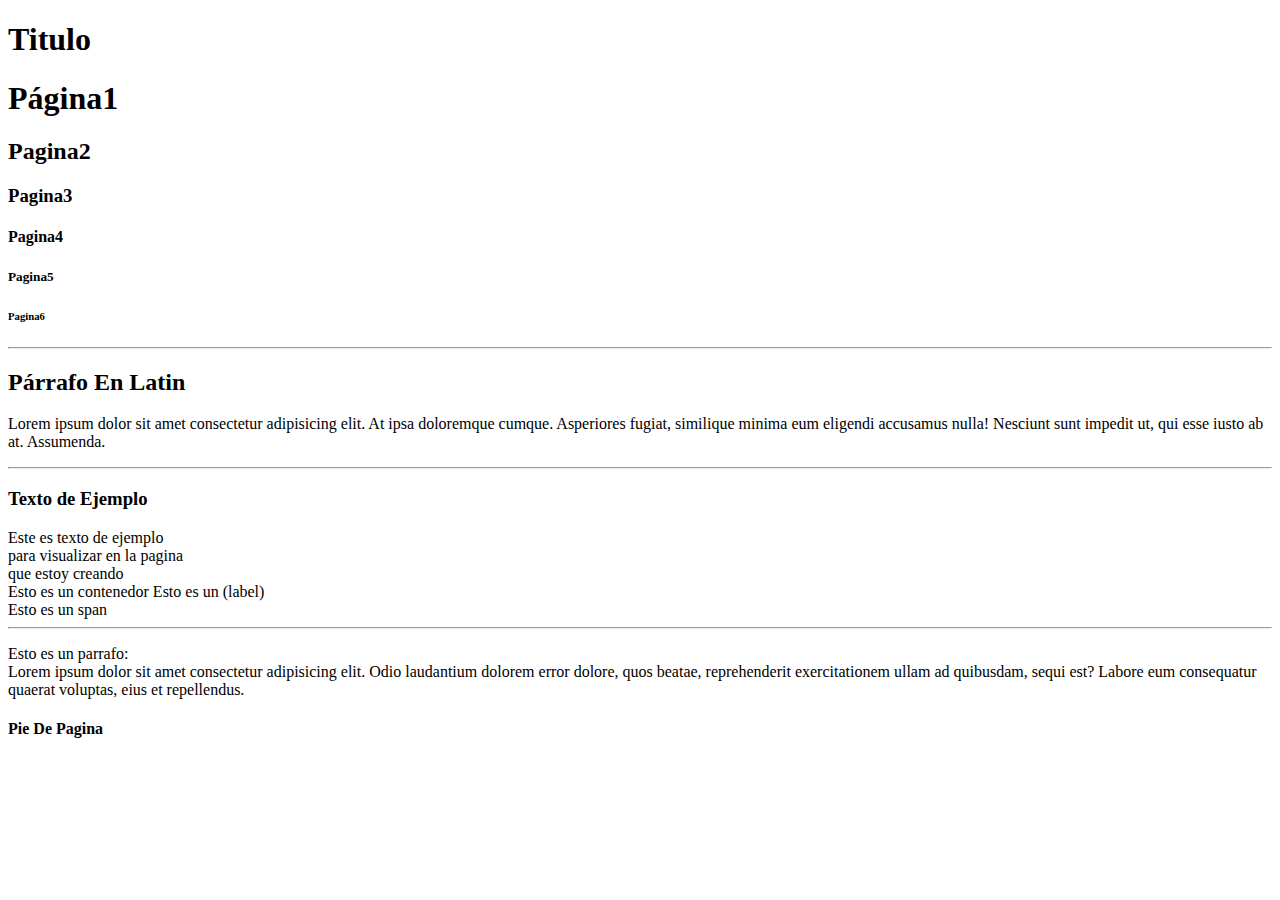
<file: index.html>
<!----Indica que el navegador leera un documento HTML--->
<!DOCTYPE html>

<!----Abrir Etiqueta--->
<html>

<!---Encabezado--->  
<head>
    <meta charset="UTF-8">
    <!---Titulo de Pagina--->
    <title>Mi Primera Pag&iacute;na</title>
</head>

<!---Cuerpo--->
<body>

    <!---Cabecera Del Contenido--->
    <header>
        <h1>Titulo</h1>
    </header>

    <!---Contenido principal (main)--->
    <main>

    <!---Tamaño de Titulos--->
    <h1>P&aacute;gina1</h1>
    <h2>Pagina2</h2>
    <h3>Pagina3</h3>
    <h4>Pagina4</h4>
    <h5>Pagina5</h5>
    <h6>Pagina6</h6>

    <!---Salto de linea hr--->
    <hr>
    <h2>P&aacute;rrafo En Latin</h2>
    <p>

        Lorem ipsum dolor sit amet consectetur adipisicing elit. 
        At ipsa doloremque cumque. Asperiores fugiat, similique 
        minima eum eligendi accusamus nulla! Nesciunt sunt 
        impedit ut, qui esse iusto ab at. Assumenda.
    </p>
    <hr>
    <h3>Texto de Ejemplo</h3>
    Este es texto de ejemplo<br>
    para visualizar en la pagina<br>
    que estoy creando<br>

    <!---Contenedores--->
    <div>
        Esto es un contenedor
        <label>Esto es un (label)</label>
        <br>
        <span>Esto es un span</span>
        <hr>
        <p>
            Esto es un parrafo:<br>
            Lorem ipsum dolor sit amet consectetur adipisicing elit. Odio laudantium dolorem error dolore, quos beatae, 
            reprehenderit exercitationem ullam ad quibusdam, sequi est? Labore eum consequatur quaerat voluptas, eius et repellendus.
        </p>
    </div>

    </main>
</body>

<!----Pie De Pagina--->
<footer>
    <h4>Pie De Pagina</h4>
</footer>

</html>
<!----Cerrar Etiqueta--->
</file>
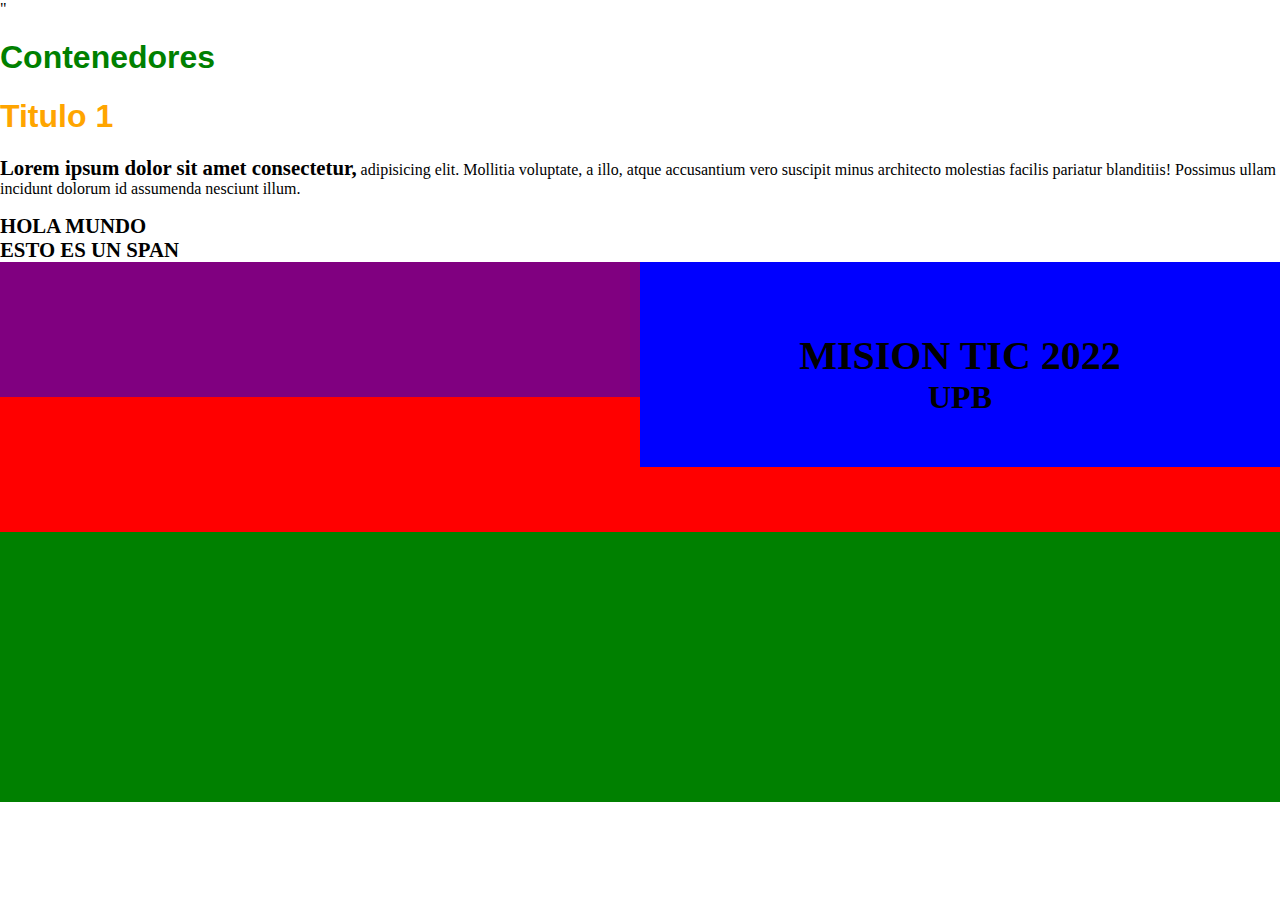
<file: contenedores.html>
<!DOCTYPE html>
<html lang="en">

<head>
    <meta charset="UTF-8">
    <meta http-equiv="X-UA-Compatible" content="IE=edge">
    <meta name="viewport" content="width=device-width, initial-scale=1.0">"
    <title>Contenedores</title>

    <!---Leemos el documento o la hoja (estilo.css)--->
    <link rel="stylesheet" href="estilo.css">
</head>

<!---Cuerpo del Documento--->

<body>
    <h1 id="titulo">Contenedores</h1>
    <h1>Titulo 1</h1>
    <p>
        <span class="negrilla">Lorem ipsum dolor sit amet consectetur,</span> adipisicing elit. Mollitia voluptate, 
        a illo, atque accusantium vero suscipit minus architecto molestias facilis 
        pariatur blanditiis! Possimus ullam incidunt dolorum id assumenda nesciunt illum.
    </p>
    <label class="negrilla">HOLA MUNDO</label>
    <br>    
    <span class="negrilla">ESTO ES UN SPAN</span>

    <!---CONTENEDORES--->
    <div id="cabecera">
        <!---Contenedor Hijo 1--->
        <div id="contTexto">
            <span id="titCabecera">MISION TIC 2022</span>
            <br>
            <span id="titUPB">UPB</span>
        </div>
        <!---Contenedor Hijo 2--->
        <div id="contImagen">

        </div>
    </div>
    
    <!---Contenedor Cuerpo--->
    <div id="cuerpo">

    </div>
</body>
</html>
</file>
<file: estilo.css>
h1{
    color:orange;
    font-family:'Gill Sans', 'Gill Sans MT', Calibri, 'Trebuchet MS', sans-serif;
}

#titulo{
    color:green;
    font-family: Arial, Helvetica, sans-serif;
}

.negrilla{
    font-weight: bold;
    font-size: 1.3rem;
}

#cabecera{
    background-color: red;
    width: 100vw;
    height: 30vh;
}

#cuerpo{
    background-color: green;
    width: 100vw;
    height: 30vh;
}

body{
    margin: 0%;
}

#contTexto{
    background-color: blue;
    width: 50%;
    height: 50%;
    float: right;
    text-align:center;
    padding-top: 70px;
}

#contImagen{
    background-color: purple;
    width: 50%;
    height: 50%;
}

#titCabecera{
    font-weight: bold;
    font-size: 2.5rem
}

#titUPB{
    font-size: 2rem;
    font-weight: bold;
    text-align: end;
}
</file>
